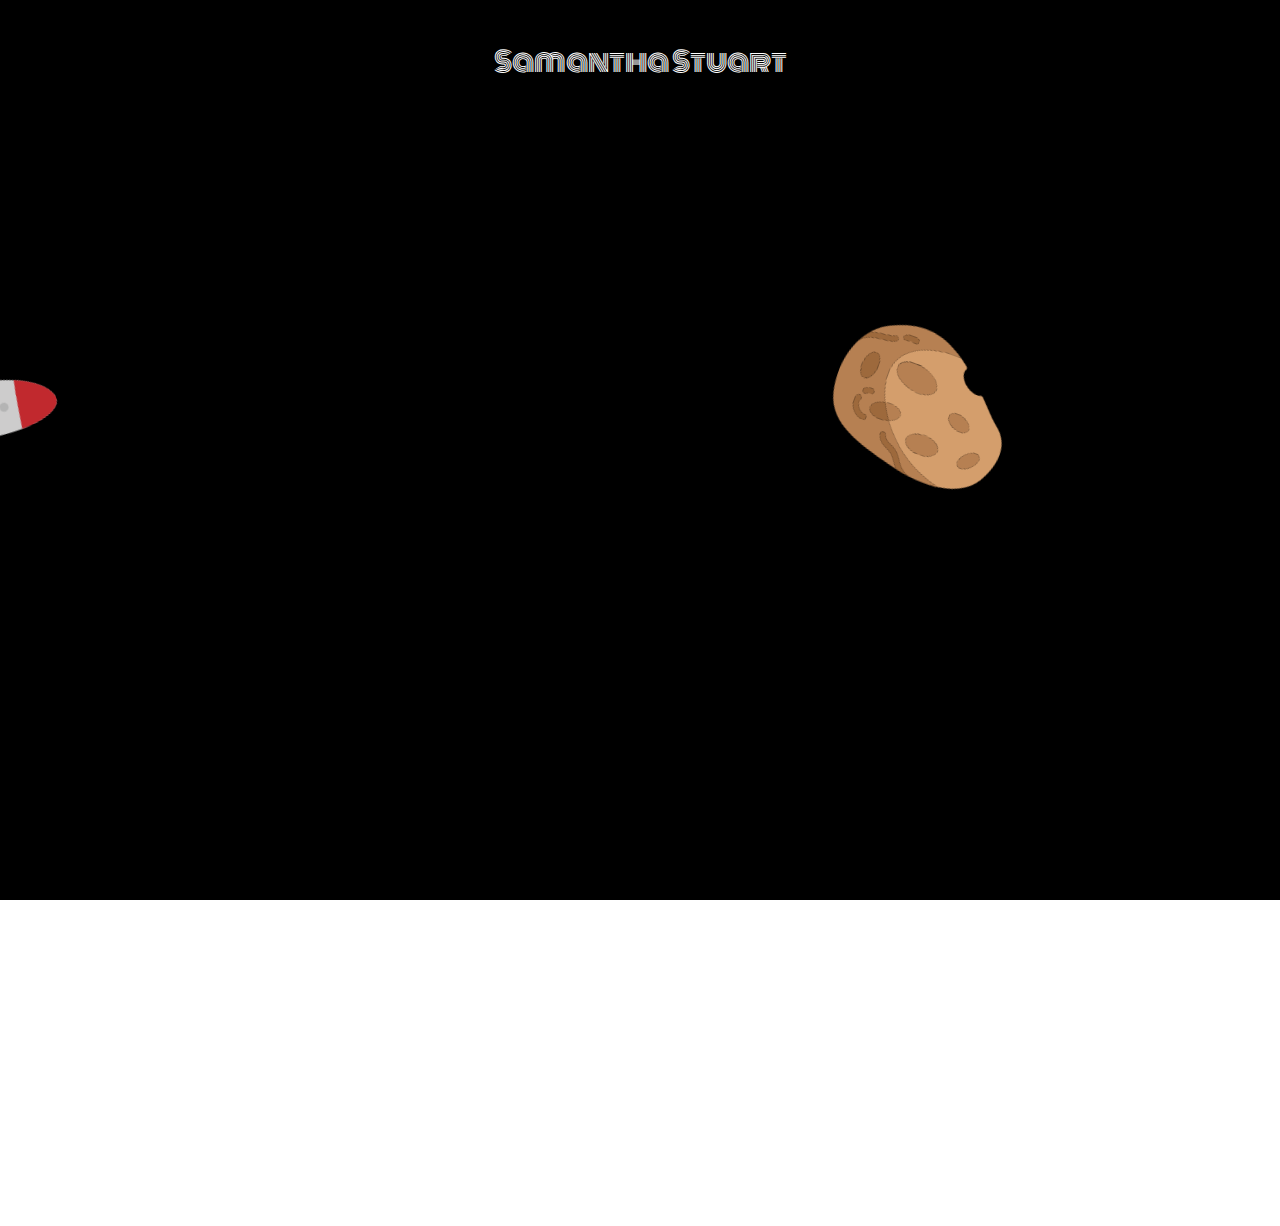
<file: index.html>
<!DOCTYPE html>
<html>

<head>
	<meta content="text/html;charset=utf-8" http-equiv="Content-Type">
	<meta content="utf-8" http-equiv="encoding">

	<title>Samantha Stuart</title>
	<script src="https://ajax.googleapis.com/ajax/libs/jquery/3.3.1/jquery.min.js"></script>

	<link href="https://fonts.googleapis.com/css2?family=Inconsolata&display=swap" rel="stylesheet">
	<link href="https://fonts.googleapis.com/css?family=Monoton" rel="stylesheet">
	<link rel="stylesheet" href="css/standard.css">
	<link rel="stylesheet" href="css/startingAnimation.css">
	<link rel="shortcut icon" type="image/svg" href="svg/robot-svgrepo-com.svg" />
	<script>
		$(function() {
			$("#content").load("home.html");
			$(".popup").addClass("hidden");
			$(".butt").on("click", function() {
				var firstout = $(".butt").parent();
				$(firstout).parent().addClass("hidden");

			});

		});

		//removes the "active" class to .popup and .popup-content when the "Close" button is clicked
		/*		$(".close, .popup-overlay").on("click", function() {
					$(".popup-overlay, .popup-content").removeClass("active");
				});*/


		function clic() {
			$(function() {
				$("#pop1").removeClass("hidden");
			});
		}

		function clic2() {
			$(function() {
				$("#pop2").removeClass("hidden");
			});
		}

		function clic3() {
			$(function() {
				$("#pop3").removeClass("hidden");
			});
		}

		function clic4() {
			$(function() {
				$("#pop4").removeClass("hidden");
			});
		}

		function clic5() {
			$(function() {
				$("#pop5").removeClass("hidden");
			});
		}

		function clic6() {
			$(function() {
				$("#pop6").removeClass("hidden");
			});
		}
	</script>
</head>

<body>
	<div id="bg">
		<div class="background">
			<div class="stars"></div>
			<div class="twinkling"></div>
		</div>
	</div>
	<div class="popup" id="pop1">

		<div>
			<button class="butt">X</button>
			<div>
				<h2>About Me</h2>
				<ul>
					<li>Born and raised in Omaha, Nebraska</li>
					<li>I like to code in my freetime</li>
					<li>Marvel movie fanatic</li>

				</ul>
			</div>

		</div>
	</div>
	<div class="popup" id="pop2">

		<div><button class="butt">X</button>
			<div>
				<h2>Awards</h2>
				<ul>
					<li>I have been on the honor roll since freshman year of highschool</li>
					<li>Last year, and this year I won the NCWIT Aspirations in Computing award <img></img> </li>
					<li> I have lettered in swimming and academics</li>
				
				</ul>
			</div>

		</div>
	</div>
	<div class="popup" id="pop3">

		<div><button class="butt">X</button>
			<div>
				<h2>Work Experience</h2>
				<p>Over the summer, I recently had an internship at Creighton in the resarch and development lab.</p>

				<ul>
					A few of my responsibilities and achievements included:
					<li>Helped build an AR app that the nurising students used to prepare themselves for real life scenarios</li>
					<li>Expanded my knowledge of C# and using Unity</li>
					<li>Captioned a 360 degree video using Adobe Premier</li>

				</ul>
			</div>
		</div>
	</div>
	<div class="popup" id="pop4">

		<div><button class="butt">X</button>
			<div><h2>Education</h2>

				<ul>I currently attend Omaha North High School, here are some of the college courses I have taken:
					<li>AP Pyhsics 1 & 2</li>
					<li>Cybersecurity</li>
					<li>AP Psychology</li>
					<li>AP Calculus 1 & 2</li>
					<li>AP Computer Science A</li>
					<li>AP English</li>

				</ul>
				<ul>
					In summer 2018, I attended Highlander Code Camp, where I learned:
					<li>CSS</li>
					<li>HTML</li>
					<li>Javascript</li>
					<li>Jquery</li>
		</ul>
				<ul>
					In winter 2018 through summer 2018, with Mystery Code Society, I learned:

					<li>How to make basic websites in the Htm<elle/> Masters course </li>
					<li>The basics of Unity in the Games for YOUnity course</li>

					<li>How to make my own game using Unity in the Games for YOUnity Lvl. 2 course</li>



				</ul>
			</div>

		</div>
	</div>

	<div class="popup" id="pop5">

		<div><button class="butt">X</button>
			<div><h2>Volunteer</h2>
				<ul>
					<li>At Elk Ridge Village Retirement Community I assist residents during happy hour, call numbers during bingo, and help set up holiday decor</li>
					<li>Helped Saint Andrew's church set up holiday decorating</li>
					<li>I participated in fundraising efforts for anti-genocide with AGEIS</li>
				</ul>


			</div>
		</div>
	</div>

	<div class="popup" id="pop6">

		<div><button class="butt">X</button>
			<div><h2>Activities</h2>
				<ul>
					I try to stay as involved as I can in my school with various activites including:
					<li>Chemistry Field Day, where I practiced various chemistry activities with other students</li>
					<li>UNO IT Innovation Cup, where I worked with a group to solve the issues of the Omaha Public Transportation </li>
					<li>Student Ambassadors, which included preparing for school activivites, and giving incoming students tours of the school building</li>
					<li>Swimming</li>
					<li>Volleyball</li>
					<li>Aegis, where I worked with other students to raise awareness of genocide, and volunteered at various fundraisors</li>

					<li>Teams, where I worked with a group to solve engineering related problems</li>



				</ul>
			</div>


		</div>
	</div>
	<div class="body">
		<div id="outerbox">
			<div class="box-position">
				<div id="blowingUp">
					<div class="div1"> <img src="svg/explosion3.svg" class="three"></img> </div>
					<div class="div2"> <img src="svg/explosion2.svg" class="two"></img></div>
					<div class="div3"> <img src="svg/explosion.svg" class="one"></img></div>
				</div>
			</div>


			<div class="box-position2">
				<div id="blowingUp2">
					<div class="div1"> <img src="svg/explosion2.svg" class="three"></img> </div>
					<div class="div2"> <img src="svg/explosion.svg" class="two"></img></div>
					<div class="div3"> <img src="svg/explosion4.svg" class="one"></img></div>
				</div>
			</div>


			<div class="box-position3">
				<div id="blowingUp3">
					<div class="div1"> <img src="svg/explosion.svg" class="three"></img> </div>
					<div class="div2"> <img src="svg/explosion4.svg" class="two"></img></div>
					<div class="div3"> <img src="svg/explosion3.svg" class="one"></img></div>
				</div>
			</div>

			<div class="box-position4">
				<div id="blowingUp4">
					<div class="div1"> <img src="svg/explosion4.svg" class="three"></img> </div>
					<div class="div2"> <img src="svg/explosion3.svg" class="two"></img></div>
					<div class="div3"> <img src="svg/explosion2.svg" class="one"></img></div>
				</div>
			</div>


		</div>
		<nav class="header">
			<div class="left">


			</div>
			<div class="middle"> <a href="">Samantha Stuart</a> </div>
			<div class="right">

			</div>
		</nav>

		<div id="content"></div>

	</div>
</body>

</html>
</file>
<file: css/standard.css>
/*start of stars*/
@keyframes move-twink-back {
  from {
    background-position: 0 0;
  }

  to {
    background-position: -10000px 5000px;
  }
}

.stars, .twinkling {
  position: absolute;

  /*used to be 100% /*/
  width: 100%;
  height: 100%;
  display: block;


}

.stars {
  background:#000 url(http://www.script-tutorials.com/demos/360/images/stars.png) repeat top center;
  z-index:0;
}

.twinkling{
  background:transparent url(http://www.script-tutorials.com/demos/360/images/twinkling.png) repeat top center;
  z-index:1;
  animation:move-twink-back 200s linear infinite;
}
.background {
  z-index: 0;
  margin: 0;
  position:static;
  overflow: hidden;
  width: 100%;
  height: 100%;
  top: 0;
  left: 0;
  right: 0;
  bottom: 0;

}
#bg{

}
/*start of rest of stuff*/
.body {
  display: block;
  width: 100%;
  height: 100%;
  position: absolute;
  z-index: 3;
  color: white;
}



html, body {
  margin: 0;
overflow: hidden;

}

nav {
  height: 10vh;
  margin: 0;
  padding: 0;
  font-size: 3vh;
  font-family: Monoton;
  display: flex;
  flex-direction: row;
  justify-content: space-between;
  animation: navfadein;
  /*Animation delay is howevre long first sequence is plus 2 sec*/
  animation-delay: 7s;
  animation-fill-mode: backwards;
}

@keyframes navfadein {
  from {
    opacity: 0;
  }

  to {
    opacity: 1;
  }
}

/*nav:hover {
  background-color: rgba(255, 255, 255, .15);
  transition: background-color 1s;
}
*/
a {
  text-decoration: none;
  color: white;
}

nav>div {
  text-align: center;
  padding-top: 4.5vh;
}

/*.right, .left {
      display: flex;
    flex-direction: row;
 justify-content: space-evenly;

} */
.right, .left {
  display: flex;
  flex-direction: row;
  justify-content: space-evenly;
  width: 33.33%;
}

.left>a {
  padding-left: 50px;
}

.right>a {
  padding-right: 50px;
}

#content {
  animation: fadeIn ease 2s;
  animation-iteration-count: 1;
  animation-fill-mode: forwards;
  font-family: 'Inconsolata', monospace;
}

@keyframes fadeIn {
  0% {
    opacity: 0;
  }

  100% {
    opacity: 1;
  }
}

/*home.html*/
.rest-of-the-home{

  opacity: 0;

  animation: fadeIn ease 2s;
  animation-iteration-count: 1;
  animation-delay: 7s;
  animation-fill-mode: forwards;



}

/*on index but relates to clicks on home*/

.hidden{
    visibility: hidden;
}
.butt{
width: 5vh;
height: 5vh;
font-size: 3vh;
padding: 0;
background-color: rgba(255,255,255, .5);
text-align: center;
color: rgb(0,179,117);
border-radius: 50%;
border-color: black;
border-top-color: black;
border-left-color: black;

}
.popup{
  background-color: rgba(149, 156, 155, 0.5);
  width: 100%;
  height: 100%;

  z-index:4;
  position: fixed;



  line-height: 100%;
  display:flex;
  justify-content: center;
  align-items: center;


}
.popup > div{
    text-align: right;
  height: 90vh;
  width: 90vh;
  border: 5px solid rgb(0,179,117);
    background-color: white;
    border-top-left-radius: 5%;
    border-bottom-left-radius:5%;
    font-family: 'Inconsolata', monospace;
}
.popup > div > div{
  text-align: center;
  font-size: 5vh;
  overflow-y: auto;
  height: 85vh;
  padding-left: 1.5vh;
  min-height: 40px;
line-height: 40px;
}
ul{
  text-align: left;

}
li{
  padding: 12px;
}

.home-grid{
  height: 90vh;
  display: grid;
  grid-template-columns:25vw 25vw  25vw 25vw;
  /*25vw 25vw  25vw 25vw;/*auto auto auto auto;*/
  grid-template-rows:22.5h 22.5vh 22.5vh 22.5vh;
  /*18vh 18vh 18vh 18vh 18vh;*/
  grid-column-gap: 0px;
  z-index: 1;

}
.home-grid > div{
    /*border: 1px solid rgb(255,255,255);*/
}
.rocket2{

  text-align: center;
  grid-area: 1/1/span 1/ span 1;
}
.rocket2 > img{
    height:auto;
    width: 35vh;

}

.lilguy{
grid-area: 2/2/ span 1/ span 1;

}
.lilguy > img{
  width: 10vh;
  height: 10vh;
    animation: rotate1 6s linear infinite;
}
@keyframes rotate1 {
  0% {
    transform: rotate(0deg);
  }

  50% {
    transform: rotate(90deg);
  }

  100% {
    transform: rotate(0deg);
  }
}

@keyframes rotate2 {
  0%{transform: rotate(0deg);}
  25%{transform: rotate(20deg);}
  50%{transform: rotate(0deg);}
  75%{transform: rotate(-20deg); }
  100%{transform: rotate(0deg);}

}
.trophy{
  grid-area:4/3/ span 1/span 1;
}
.trophy > img{
  width: 8vh;
  height: 8vh;
    animation: rotate2 6s linear infinite;
}
.monitor{
    grid-area:3/4/ span 1/span 1;
}
.monitor > img{
  width: 10vh;
  height: 10vh;
    animation: rotate2 8s linear infinite;
}
.book{
  grid-area:3/2/ span 1/span 1;
}
.book > img{
  width: 10vh;
  height: 10vh;
    animation: rotate2 4s linear infinite;
}
.robot{
  grid-area:2/4/ span 1/span 1;
}
.robot > img{
  width: 10vh;
  height: 10vh;
    animation: rotate2 7s linear infinite;
}
.beaker{
  grid-area:4/1/ span 1/span 1;
}
.beaker > img{
  width: 10vh;
  height: 10vh;
  animation: rotate2 5s linear infinite;
}
/*contact.html*/
.center {
  text-align: center;
}

.contact {
  text-align: left;
  display: inline-block;
}

/*pulldataadmin.html*/
/*uses same code as contact.html*/
</file>
<file: css/startingAnimation.css>
.rocket {
  width: 20vh;
  height: 20vh;
}

.rock {
  position: fixed;
  width: 20vh;
  height: 20vh;
  top: 35vh;
  left: 65%;
  transform: rotate(20deg);
  animation-timing-function: linear;
  animation-name: rock;
  animation-duration: 2.5s;
  animation-iteration-count: 2;
}
/* important refrence numbers
    --openPart:7s---- for rocket hitting meteor
    total start around 7.75sec

*/
.rocketInitial {
  position: fixed;
  top: 35vh;
  left: -10%;
  transform: rotate(70deg);
  animation-timing-function: linear;
  animation-name: astropath;
  /* seven plus two for content load*/

  animation-duration: 5s;
}

@keyframes rock {
  0% {
    -webkit-transform: rotate(0deg);
  }

  50% {
    -webkit-transform: rotate(20deg);
  }

  100% {
    -webkit-transform: rotate(0deg);
  }
}

@keyframes astropath {
  from {
    margin-left: 0;
  }

  to {
    margin-left: 65%;
  }
}

.Animationstart {
  animation: opacitydone .1s linear forwards;
  animation-delay: 5s;

}

@keyframes opacitydone {
  from {
    opacity: 1;
    z-index:5;
  }

  to {
    opacity: 0;
    z-index:-4;
  }
}

#outerbox {

  display: grid;
  grid-template-columns: 100%;
  grid-template-rows: 100%;
  grid-column-gap: 0px;
  grid-row-gap: 0px;
  line-height: 100%;
  z-index: 5;
  pointer-events: none;
}

.box-position {
    opacity: 0;
  grid-area: 1 / 1 / 2 / 2;
  position: fixed;
  width: 100%;
  height: 100%;
  animation: explode .25s linear;
  animation-delay: 5s;
  animation-fill-mode: forwards;
}
@keyframes explode {
  0%{
    opacity: 0;


  }99%{opacity: 1;}
  100%{opacity: 0;
}
}

.box-position2 {
    opacity: 0;
  grid-area: 1 / 1 / 2 / 2;
  position: fixed;
  width: 100%;
  height: 100%;
  animation: explode .25s linear;
  animation-delay: 5.25s;
}

.box-position3 {
    opacity: 0;
  grid-area: 1 / 1 / 2 / 2;
  position: fixed;
  width: 100%;
  height: 100%;
  animation: explode .25s linear;
  animation-delay: 5.5s;
}

.box-position4 {
  opacity: 0;
  grid-area: 1 / 1 / 2 / 2;
  position: fixed;
  width: 100%;
  height: 100%;
  animation: explode .25s linear;
  animation-delay: 5.75s;
}

#blowingUp {
  height: 100%;
  position: relative;
  background-color: red;
  display: grid;
  grid-template-columns: 20% 20% 20% 20% 20%;
  grid-template-rows: 20% 20% 20% 20% 20%;
  grid-column-gap: 0px;
  grid-row-gap: 0px;
}

#blowingUp2 {
  width: 100%;
  height: 100%;
  position: relative;
  background-color: #d40000;
  display: grid;
  grid-template-columns: 20% 20% 20% 20% 20%;
  grid-template-rows: 20% 20% 20% 20% 20%;
  grid-column-gap: 0px;
  grid-row-gap: 0px;
}

#blowingUp3 {
    height: 100%;
  position: relative;
  background-color: #ff6600;
  display: grid;
  grid-template-columns: 20% 20% 20% 20% 20%;
  grid-template-rows: 20% 20% 20% 20% 20%;
  grid-column-gap: 0px;
  grid-row-gap: 0px;
}

#blowingUp4 {
  height: 100%;
  position: relative;
  background-color: #ffff00;
  display: grid;
  grid-template-columns: 20% 20% 20% 20% 20%;
  grid-template-rows: 20% 20% 20% 20% 20%;
  grid-column-gap: 0px;
  grid-row-gap: 0px;
}

/*stays the same*/
.one {
  width: 100%;
  height: 100%;
}

.two {
  width: 100%;
  height: 100%;
}

.three {
  width: 100%;
  height: 100%;
}

.div1 {
  grid-area: 1 / 1 / 6 / 6;
}

.div2 {
  grid-area: 2 / 2 / 5 / 5;
}

.div3 {
  grid-area: 3 / 3 / 4 / 4;
}
</file>
